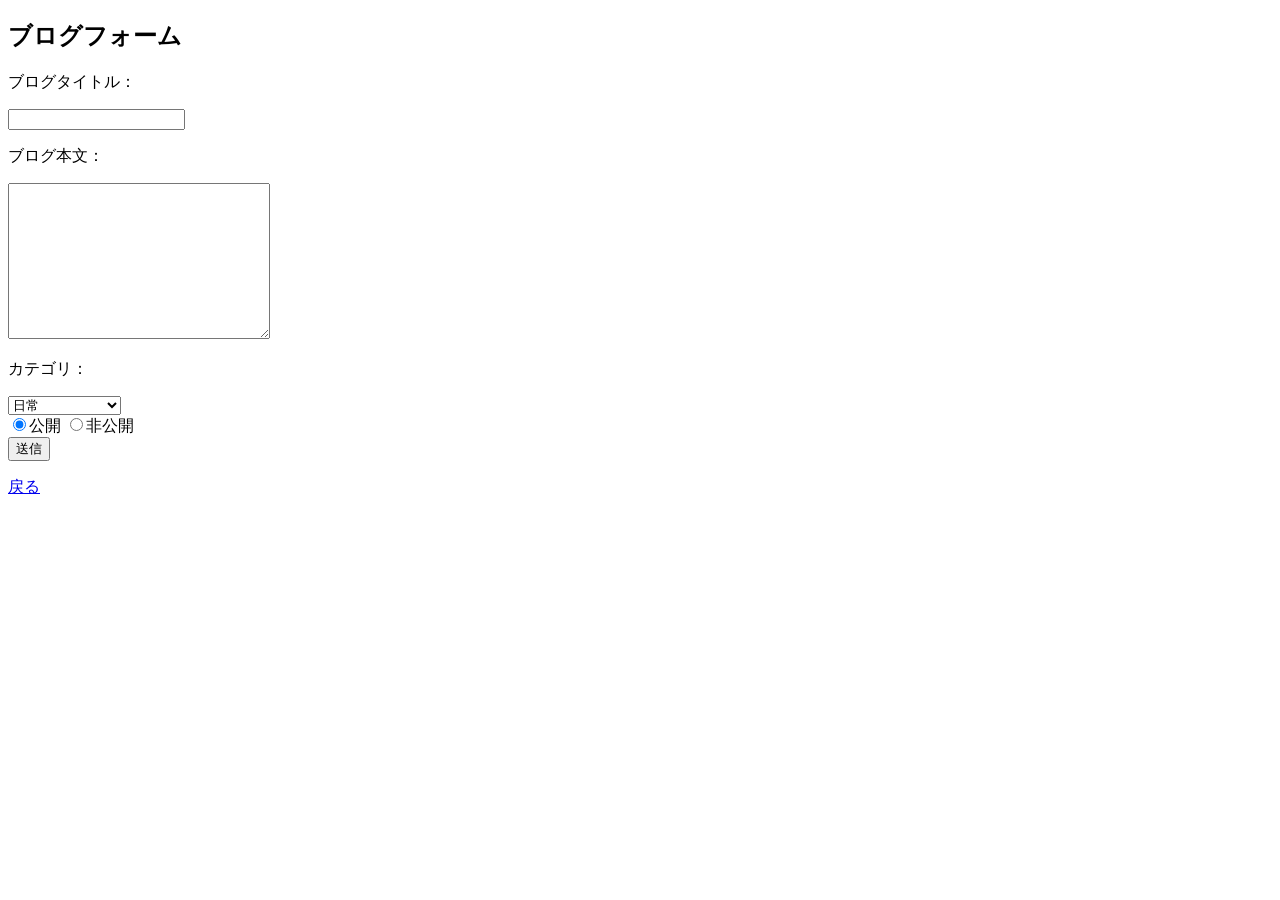
<file: form.html>
<!DOCTYPE html>
<html lang="en">
<head>
    <meta charset="UTF-8">
    <meta name="viewport" content="width=device-width, initial-scale=1.0">
    <meta http-equiv="X-UA-Compatible" content="ie=edge">
    <title>BlogForm</title>
</head>
<body>
    <h2>ブログフォーム</h2>
    <form action="blog_create.php" method="POST">
        <p>ブログタイトル：</p>
        <input type="text" name="title">
        <p>ブログ本文：</p>
        <textarea name="content" id="content" cols="30" rows="10"></textarea>
        <br>
        <p>カテゴリ：</p>
        <select name="category">
            <option value="1">日常</option>
            <option value="2">プログラミング</option>
        </select>
        <br>
        <input type="radio" name="publish_status" value="1" checked>公開
        <input type="radio" name="publish_status" value="2">非公開
        <br>
        <input type="submit" value="送信">
    </form>
    <p><a href="/">戻る</a></p>
</body>
</html>
</file>
